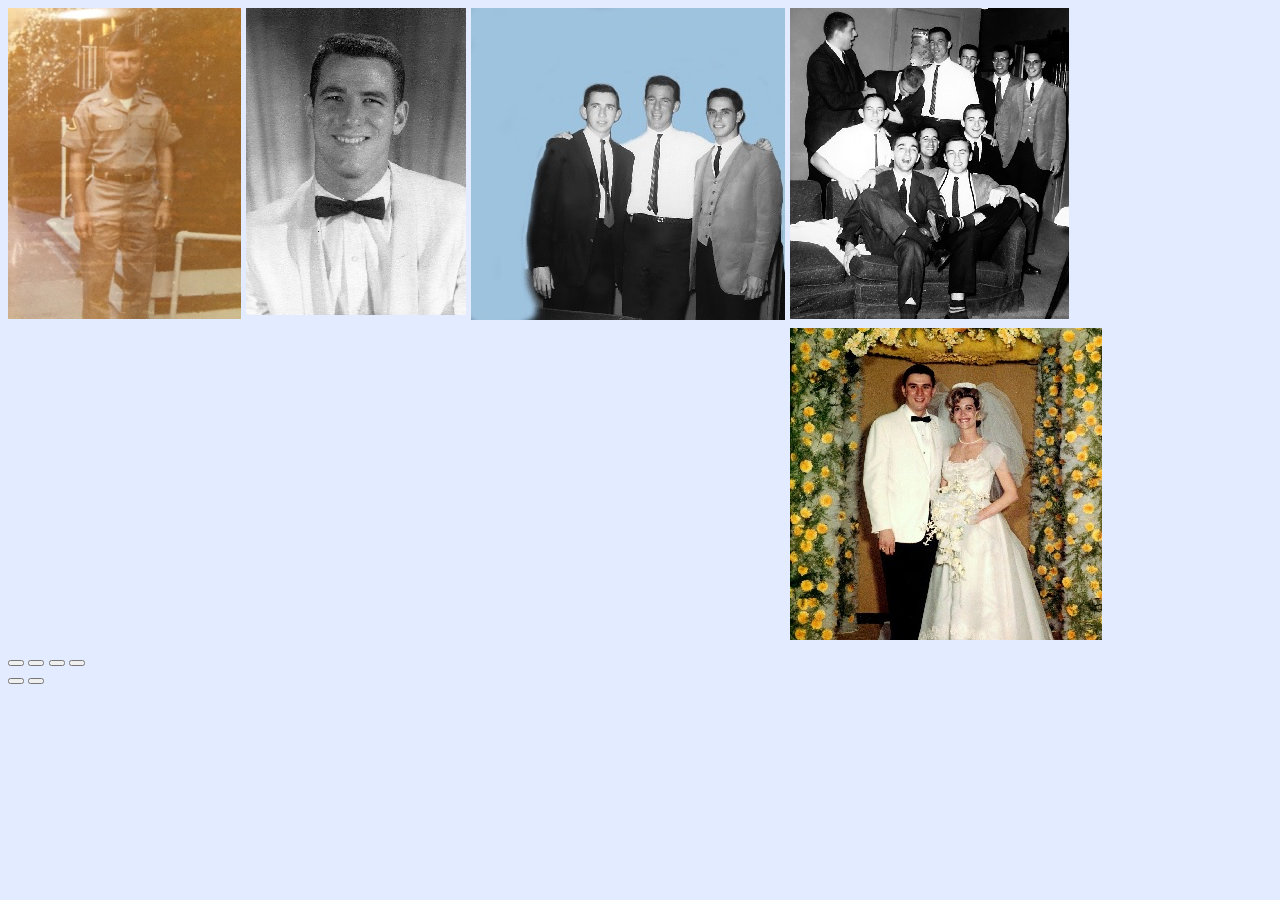
<file: support.html>
<!DOCTYPE html>
<html >
  <head>
    <meta charset="UTF-8">
    <title>Multiple PhotoSwipe galleries on pagea</title>
    
    
    
    <link rel='stylesheet prefetch' href='http://photoswipe.s3.amazonaws.com/pswp/dist/photoswipe.css'>
<link rel='stylesheet prefetch' href='http://photoswipe.s3.amazonaws.com/pswp/dist/default-skin/default-skin.css'>

        <link rel="stylesheet" href="CSS/main.css">

    
    
    
  </head>

  <body>

  <div class="my-gallery" itemscope itemtype="http://schema.org/ImageGallery">

    <figure itemprop="associatedMedia" itemscope itemtype="http://schema.org/ImageObject">
      <a href="photos/gallery/Rusty.jpg" data-size="1224x1623">
          <img src="photos/gallery/T5.jpg" itemprop="thumbnail" alt="Image description" style="margin auto 0px;"/>
      </a>
    </figure>

    <figure itemprop="associatedMedia" itemscope itemtype="http://schema.org/ImageObject">
      <a href="photos/gallery/ms12.jpg" itemprop="contentUrl" data-size="814x1136">
          <img src="photos/gallery/T2.jpg" alt="Image description" />
      </a>
    </figure>

    <figure itemprop="associatedMedia" itemscope itemtype="http://schema.org/ImageObject">
      <a href="photos/gallery/ms2.jpg" data-size="916x922">
          <img src="photos/gallery/T3.jpg" itemprop="thumbnail" alt="Image description" />
      </a>

    </figure>

    <figure itemprop="associatedMedia" itemscope itemtype="http://schema.org/ImageObject">
      <a href="photos/gallery/ms3.jpg" data-size="962x1072">
          <img src="photos/gallery/T4.jpg" alt="Image description" />
      </a>
    </figure>

    <figure itemprop="associatedMedia" itemscope itemtype="http://schema.org/ImageObject">
      <a href="photos/gallery/IMG_6970.jpg" itemprop="contentUrl" data-size="1200x1200">
          <img src="photos/gallery/T1.jpg" itemprop="thumbnail" alt="Image description"/>
      </a>                                
    </figure>

  </div>




<!-- Root element of PhotoSwipe. Must have class pswp. -->
<div class="pswp" tabindex="-1" role="dialog" aria-hidden="true">

    <!-- Background of PhotoSwipe. 
         It's a separate element, as animating opacity is faster than rgba(). -->
    <div class="pswp__bg"></div>

    <!-- Slides wrapper with overflow:hidden. -->
    <div class="pswp__scroll-wrap">

        <!-- Container that holds slides. PhotoSwipe keeps only 3 slides in DOM to save memory. -->
        <!-- don't modify these 3 pswp__item elements, data is added later on. -->
        <div class="pswp__container">
            <div class="pswp__item"></div>
            <div class="pswp__item"></div>
            <div class="pswp__item"></div>
        </div>

        <!-- Default (PhotoSwipeUI_Default) interface on top of sliding area. Can be changed. -->
        <div class="pswp__ui pswp__ui--hidden">

            <div class="pswp__top-bar">

                <!--  Controls are self-explanatory. Order can be changed. -->

                <div class="pswp__counter"></div>

                <button class="pswp__button pswp__button--close" title="Close (Esc)"></button>

                <button class="pswp__button pswp__button--share" title="Share"></button>

                <button class="pswp__button pswp__button--fs" title="Toggle fullscreen"></button>

                <button class="pswp__button pswp__button--zoom" title="Zoom in/out"></button>

                <!-- Preloader demo http://codepen.io/dimsemenov/pen/yyBWoR -->
                <!-- element will get class pswp__preloader--active when preloader is running -->
                <div class="pswp__preloader">
                    <div class="pswp__preloader__icn">
                      <div class="pswp__preloader__cut">
                        <div class="pswp__preloader__donut"></div>
                      </div>
                    </div>
                </div>
            </div>

            <div class="pswp__share-modal pswp__share-modal--hidden pswp__single-tap">
                <div class="pswp__share-tooltip"></div> 
            </div>

            <button class="pswp__button pswp__button--arrow--left" title="Previous (arrow left)">
            </button>

            <button class="pswp__button pswp__button--arrow--right" title="Next (arrow right)">
            </button>

            <div class="pswp__caption">
                <div class="pswp__caption__center"></div>
            </div>

          </div>

        </div>

</div>
    <script src='http://photoswipe.s3-eu-west-1.amazonaws.com/pswp/dist/photoswipe.min.js'></script>
<script src='http://photoswipe.s3-eu-west-1.amazonaws.com/pswp/dist/photoswipe-ui-default.min.js'></script>

        <script src="js/support.js"></script>

    
    
    
  </body>
</html>
</file>
<file: CSS/main.css>
#headersection {
	background-image: url('../photos/AYU_9589.jpg'); 
	background-size: cover; 
	background-repeat: no-repeat;
}

.flexslider {
     max-width: 50%; 
     height: 70em;
     /*height: 748px; 
     display: block;*/
}

.credit {
    /*font-size: 1.1rem;
    display: block;
    padding-top: 8em;
    padding-bottom: 4em;*/
    color: white;
    float: left;
    padding-left: 2em;
    padding-top: .5em;
    font-size: 13px;
}

.bio img {
	float: left;
	width: 28%;
	height: auto;
	margin: 2%;
	padding: 5px;
	border: 5px solid #FA9279;
}

.bio {
	margin:4%;
}

.section p {
    margin-left: 50px;
    margin-right: 50px;
}

body {
	background-color: #e2ebff;
	font-family: 'Roboto', sans-serif;
}

#logo {
	margin-top: 20rem;
    position: static;
	background-color: #e2ebff;
	max-width: 45%;
	opacity: 0.9;
}

#prime {
	margin-left: 1rem;
	max-width: 15%;

}


@media only screen and (max-width: 64em) {
	#headersection {
		background-image: url('../photos/AYU_9610.jpg');
	}
	#logo {
		max-width: 100%;
		margin-top: 0px;
		margin-bottom: 95%;
	}
	#prime {
		margin-left: 30%;
	}
}

.my-gallery {
  width: 100%;
  float: left;
}
.my-gallery img {
  width: 100%;
  height: auto;
}
.my-gallery figure {
  display: block;
  float: left;
  margin: 0 5px 5px 0;
  width: auto;
  height: auto;
}
.my-gallery figcaption {
  display: none;
}
</file>
